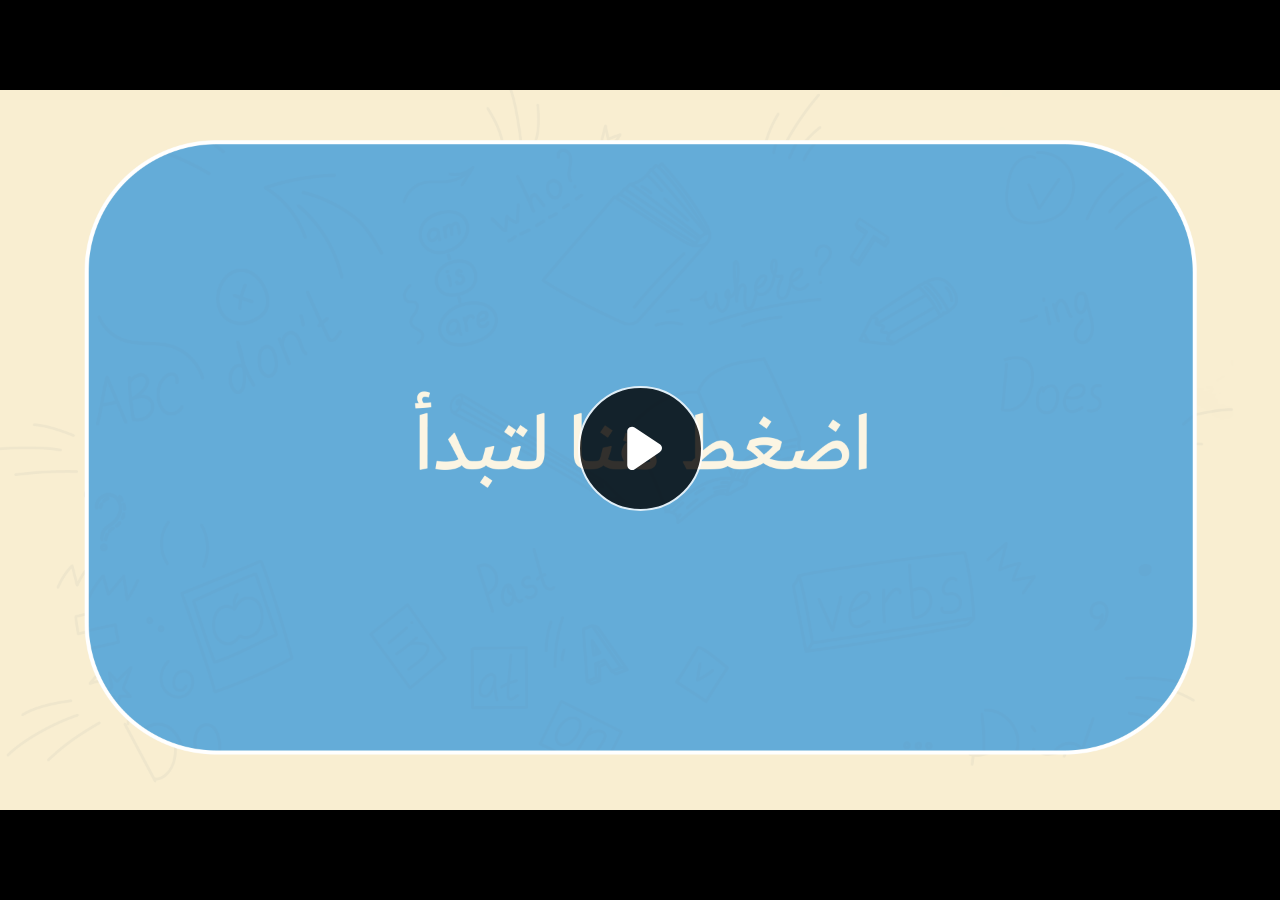
<file: index.html>
﻿<!doctype html>
<html lang="en-US">
<head>
  <meta charset="utf-8">
  <!-- Created using Storyline 360 - http://www.articulate.com  -->
  <!-- version: 3.77.30587.0 -->
  <title>EG.G6.AR.SEM1.UB.T3.S3.1 Q1</title>
  <meta http-equiv="x-ua-compatible" content="IE=edge"/>
  <meta name="viewport" content="width=device-width,initial-scale=1,user-scalable=no,shrink-to-fit=no,minimal-ui"/>
  <meta name="apple-mobile-web-app-capable" content="yes"/>
  <style>
    html, body { height: 100%; padding: 0; margin: 0 }
    #app { height: 100%; width: 100%; }
  </style>

  <script>
    window.DS = {};
    window.globals = {
      DATA_PATH_BASE: '',
      HAS_FRAME: true,
      HAS_SLIDE: true,

      lmsPresent: false,
      tinCanPresent: false,
      cmi5Present: false,
      aoSupport: false,
      scale: 'noscale',
      captureRc: false,
      browserSize: 'optimal',
      bgColor: '#282828',
      features: 'AccessibleVideo,ConnectionMessages,DropIn1,DropIn2,FullScreenToggle,LayerPresentAsDialog,MultipleQuizTracking,PlayerSpeedControl,StreamingVideo,UpdatedThemeEditor,UseAudioElement,VideoSync',
      themeName: 'unified',
      preloaderColor: '#FFFFFF',
      suppressAnalytics: false,
      productChannel: 'stable',
      publishSource: 'storyline',
      aid: 'aid|91157bde-8065-478c-9d48-2e928d1617b8',
      cid: 'cc2dd72d-1625-4023-839c-57291a036764',
      playerVersion: '3.77.30587.0',
      publishTimestamp: '2023-12-06T09:43:53.6286859Z',
      maxIosVideoElements: 10,
      connectionSettings: { message: 'You%20are%20offline.%20Trying%20to%20reconnect...', useDarkTheme: false, mode: 'disabled' },

      
      parseParams: function(qs) {
        if (window.globals.parsedParams != null) {
          return window.globals.parsedParams;
        }
        qs = (qs || window.location.search.substr(1)).split('+').join(' ');
        var params = {},
            tokens,
            re = /[?&]?([^=]+)=([^&]*)/g;

        while (tokens = re.exec(qs)) {
          params[decodeURIComponent(tokens[1]).trim()] =
            decodeURIComponent(tokens[2]).trim();
        }
        window.globals.parsedParams = params;
        return params;
      }

    };
  </script>
  <script>
    var isIe11 = ('ActiveXObject' in window || window.MSBlobBuilder != null)
      && window.msCrypto != null && !window.ActiveXObject;
    if (isIe11) {
      window.globals.unsupportedBrowser = true;
      document.write(atob('[base64]'));
    }
  </script>
  
  <script>window.THREE = { };</script>
  
</head>
<body style="background: #282828" class="cs-HTML theme-unified">
  <!-- 360 -->
  <script>!function(){var e,i=/iPhone/i,o=/iPod/i,n=/iPad/i,t=/\biOS-universal(?:.+)Mac\b/i,r=/\bAndroid(?:.+)Mobile\b/i,a=/Android/i,d=/(?:SD4930UR|\bSilk(?:.+)Mobile\b)/i,p=/Silk/i,l=/Windows Phone/i,u=/\bWindows(?:.+)ARM\b/i,b=/BlackBerry/i,s=/BB10/i,c=/Opera Mini/i,f=/\b(CriOS|Chrome)(?:.+)Mobile/i,h=/Mobile(?:.+)Firefox\b/i,v=function(e){return void 0!==e&&"MacIntel"===e.platform&&"number"==typeof e.maxTouchPoints&&e.maxTouchPoints>1&&"undefined"==typeof MSStream};e=function(e){var m={userAgent:"",platform:"",maxTouchPoints:0};e||"undefined"==typeof navigator?"string"==typeof e?m.userAgent=e:e&&e.userAgent&&(m={userAgent:e.userAgent,platform:e.platform,maxTouchPoints:e.maxTouchPoints||0}):m={userAgent:navigator.userAgent,platform:navigator.platform,maxTouchPoints:navigator.maxTouchPoints||0};var g=m.userAgent,y=g.split("[FBAN");void 0!==y[1]&&(g=y[0]),void 0!==(y=g.split("Twitter"))[1]&&(g=y[0]);var A=function(e){return function(i){return i.test(e)}}(g),w={apple:{phone:A(i)&&!A(l),ipod:A(o),tablet:!A(i)&&(A(n)||v(m))&&!A(l),universal:A(t),device:(A(i)||A(o)||A(n)||A(t)||v(m))&&!A(l)},amazon:{phone:A(d),tablet:!A(d)&&A(p),device:A(d)||A(p)},android:{phone:!A(l)&&A(d)||!A(l)&&A(r),tablet:!A(l)&&!A(d)&&!A(r)&&(A(p)||A(a)),device:!A(l)&&(A(d)||A(p)||A(r)||A(a))||A(/\bokhttp\b/i)},windows:{phone:A(l),tablet:A(u),device:A(l)||A(u)},other:{blackberry:A(b),blackberry10:A(s),opera:A(c),firefox:A(h),chrome:A(f),device:A(b)||A(s)||A(c)||A(h)||A(f)},any:!1,phone:!1,tablet:!1};return w.any=w.apple.device||w.android.device||w.windows.device||w.other.device,w.phone=w.apple.phone||w.android.phone||w.windows.phone,w.tablet=w.apple.tablet||w.android.tablet||w.windows.tablet,w}(),"object"==typeof exports&&"undefined"!=typeof module?module.exports=e:"function"==typeof define&&define.amd?define((function(){return e})):this.isMobile=e}();
    window.isMobile.apple.tablet = window.isMobile.apple.tablet ||
      (navigator.platform === 'MacIntel' && navigator.maxTouchPoints > 1);
    window.isMobile.apple.device = window.isMobile.apple.device || window.isMobile.apple.tablet;
    window.isMobile.tablet = window.isMobile.tablet || window.isMobile.apple.tablet;
    window.isMobile.any = window.isMobile.any || window.isMobile.apple.tablet;
  </script>

  <div id="focus-sink" tabindex="-1"></div>

  <div id="preso"></div>
  <script>
    (function() {

      var classTypes = [ 'desktop', 'mobile', 'phone', 'tablet' ];

      var addDeviceClasses = function(prefix, testObj) {
        var curr, i;
        for (i = 0; i < classTypes.length; i++) {
          curr = classTypes[i];
          if (testObj[curr]) {
            document.body.classList.add(prefix + curr);
          }
        }
      };

      var params = window.globals.parseParams(),
          isDevicePreview = params.devicepreview === '1',
          isPhoneOverride = params.deviceType === 'phone' || (isDevicePreview && params.phone == '1'),
          isTabletOverride = (params.deviceType === 'tablet' || isDevicePreview) && !isPhoneOverride,
          isMobileOverride = isPhoneOverride || isTabletOverride;

      var deviceView = {
        desktop: !window.isMobile.any && !isMobileOverride,
        mobile: window.isMobile.any || isMobileOverride,
        phone: isPhoneOverride || (window.isMobile.phone && !isTabletOverride),
        tablet: isTabletOverride || window.isMobile.tablet
      };

      window.globals.deviceView = deviceView;
      window.isMobile.desktop = !window.isMobile.any;
      window.isMobile.mobile = window.isMobile.any;

      addDeviceClasses('view-', deviceView);

    })();
  </script>
  
  <script src='story_content/user.js' type=text/javascript></script>
  <div class="slide-loader"></div>

  <script>
    var doc = document, loader = doc.body.querySelector('.slide-loader'); [ 1, 2, 3 ].forEach(function(n) { var d = doc.createElement('div'); d.style.backgroundColor = window.globals.preloaderColor; d.classList.add('mobile-loader-dot'); d.classList.add('dot' + n); loader.appendChild(d); });
  </script>

  <div class="mobile-load-title-overlay" style="display: none">
    <div class="mobile-load-title">EG.G6.AR.SEM1.UB.T3.S3.1 Q1</div>
  </div>

  <div class="mobile-chrome-warning"></div>

  
<style>
  .warn-connection-dialog {
    display: none;
    background: transparent;
    pointer-events: none;
    position: fixed;
    left: 0;
    top: 0;
    width: 100%;
    height: 100%;
    z-index: 999;
  }

  .warn-connection-content {
    border-radius: 4px;
    background: white;
    border: 1px solid #E7E7E7;
    color: #333333;
    box-shadow: 0 2px 4px rgba(0, 0, 0, 0.25);
    transition: all 150ms ease-out;
    position: absolute;
    white-space: nowrap;
  }

  .view-phone.is-landscape .warn-connection-content {
    left: 23px;
    bottom: 23px;
  }

  .view-tablet.is-landscape .warn-connection-content {
    left: 50%;
    top: 20px;
    transform: translateX(-50%);
  }

  .is-portrait .warn-connection-content {
    transform: translate(-50%, calc(-100% - 15px));
  }

  .warn-connection-content p {
    display: inline-block;
    margin: 0 8px 0 0;
    line-height: 33px;
    font-size: 11px;
  }

  .warn-connection-content svg {
    position: relative;
    vertical-align: middle;
    margin: 0 2px 2px 8px;
  }

  .view-desktop .warn-connection-content {
    left: 1.5em;
    bottom: 1.5em;
  }

  .view-desktop .warn-connection-content p {
    font-size: 1.1em;
  }

  .is-offline .warn-connection-dialog {
    display: block;
  }

  .is-offline .cs-panel * {
    pointer-events: none !important;
  }

  .is-offline .cs-panel {
    pointer-events: all !important;
  }

  .is-offline #nav-controls * {
    pointer-events: none !important;
  }

  .is-offline #nav-controls {
    pointer-events: all !important;
  }
</style>

<div class="warn-connection-dialog">
  <div class="warn-connection-content">
    <svg width="17" height="15" viewBox="0 0 17 15" xmlns="http://www.w3.org/2000/svg">
      <path fill="#8F0000" stroke="white" d="M16.07,12.98 L15.88,12.23 L9.51,1.21 C8.97,0.26,7.6,0.26,7.06,1.21 L0.69,12.23 C0.15,13.16,0.81,14.36,1.91,14.36 H14.65 C15.47,14.36,16.05,13.7,16.07,12.98 Z"/>
      <path fill="white" stroke="white" d="M8.58,5.5 C8.35,5.28,8.5,5.35,8.21,5.32 C8.09,5.35,7.97,5.49,7.96,5.67 C7.97,5.79,7.98,5.92,7.98,6.04 L7.98,6.04 C7.99,6.17,8,6.31,8.01,6.43 L8.01,6.44 C8.03,6.92,8.06,7.41,8.09,7.9 L8.09,7.9 C8.12,8.39,8.14,8.88,8.17,9.37 C8.17,9.39,8.18,9.42,8.2,9.44 C8.23,9.46,8.25,9.47,8.28,9.47 C8.31,9.47,8.34,9.46,8.35,9.44 C8.37,9.43,8.38,9.4,8.39,9.35 L8.39,9.34 C8.39,9.24,8.4,9.15,8.4,9.05 L8.4,9.05 C8.41,8.96,8.41,8.86,8.42,8.75 C8.43,8.44,8.45,8.12,8.47,7.81 L8.47,7.81 C8.49,7.49,8.51,7.18,8.53,6.87 C8.55,6.46,8.56,6.05,8.59,5.64 L8.6,5.62 C8.6,5.57,8.59,5.53,8.58,5.5 L8.21,5.32 Z"/>
      <circle fill="white" stroke="white" cx="8.3" cy="11.35" r="0.3"/>
    </svg>
    <p>You are offline. Trying to reconnect...</p>
  </div>
</div>

<script>
  (function() {
    window.DS.connection = {
      warningShown: false,
      assets: {},
      loadingAssetGroup: false,
      retryDelay: 500
    };

    var connectionSettings = window.globals.connectionSettings || {};

    // The `window.globals.features` variable must be set in `webpack.dev.config` when testing locally - it is not enough
    // to have it in the data - but it must be set there as well.
    var useConnectionMessages = window.AbortController != null &&
      window.location.protocol != 'file:' &&
      window.globals.features.indexOf('ConnectionMessages') != -1 &&
      connectionSettings.mode === 'normal';

    window.DS.connection.useConnectionMessages = useConnectionMessages

    var assetCount = 0;
    var checkLoadedId;


    if (useConnectionMessages && connectionSettings != null) {
      var contentEl = document.querySelector('.warn-connection-content');
      var messageEl = contentEl.querySelector('p')

      if (connectionSettings.useDarkTheme) {
        contentEl.style.borderColor = '#BABBBA';
        contentEl.style.backgroundColor = '#282828';
        contentEl.style.color = '#FFFFFF';
      }

      if (connectionSettings.message != null) {
        messageEl.textContent = window.decodeURIComponent(connectionSettings.message);
      }
    }

    function checkAssetsReady() {
      for (var i in DS.connection.assets) {
        if (!DS.connection.assets[i].success) {
          return false;
        }
      }
      return true;
    }

    function stopAssetGroup() {
      if (!useConnectionMessages) { return; }

      assetCount = 0;

      DS.connection.oldAssetGroup = DS.connection.assets;
      DS.connection.assets = {};
      DS.connection.loadingAssetGroup = false;
      clearInterval(checkLoadedId);
    }

    function startAssetGroup() {
      if (!useConnectionMessages) { return; }
      var ticks = 0;
      clearInterval(checkLoadedId);
      checkLoadedId = setInterval(function() {
        var loaded = 0;
        if (assetCount === 0 && loaded === 0) {
          clearInterval(checkLoadedId);
          return;
        }

        for (var i in DS.connection.assets) {
          if (DS.connection.assets[i].success) {
            loaded++;
          }
        }

        if (assetCount === loaded && checkAssetsReady()) {
          for (var i in DS.connection.assets) {
            if (DS.connection.assets[i].action) {
              DS.connection.assets[i].action();
            }
          }
          hideWarning();
          stopAssetGroup();
        }
      }, 100)
    }

    function requiredAsset(url, action, retry, type) {
      if (!useConnectionMessages) { return; }
      if (DS.connection.assets[url]) { return; }

      DS.connection.assets[url] = {
        success: false, action: action, retry: retry, type: type
      };
      assetCount = Object.keys(DS.connection.assets).length;
      if (!DS.connection.loadingAssetGroup) {
        startAssetGroup();
      }
      DS.connection.loadingAssetGroup = true;
    }

    function assetLoaded(url) {
      if (!useConnectionMessages) { return; }
      if (DS.connection.assets[url]) {
        DS.connection.assets[url].success = true;
      }
    }

    function assetFailed(url) {
      if (!useConnectionMessages) { return; }
      if (!DS.connection.assets[url]) {
        if (/\.js$/.test(url) && url.indexOf('transcripts') === -1) {
          setTimeout(function() {
            if (DS.connection.lastSlideLoaded != null) {
              DS.connection.lastSlideLoaded();
            }
          }, DS.connection.retryDelay);
        }
        return;
      }
      if (!DS.connection.warningShown) { showWarning(); }
      if (DS.connection.assets[url].retry) {
        setTimeout(function() {
          if (!DS.connection.assets[url].success) {
            DS.connection.assets[url].retry()
          }
        }, DS.connection.retryDelay);
      }
    }

    function hideWarning() {
      document.body.classList.remove('is-offline');
      DS.connection.warningShown = false;
    }
    DS.connection.hideWarning = hideWarning

    function showWarning(btn) {
      document.body.classList.add('is-offline')
      DS.connection.warningShown = true;
      updateWarningPosition();
    }

    function updateWarningPosition() {
      if (!DS.connection.warningShown) {
        return;
      }

      var isPortrait = document.body.classList.contains('is-portrait');
      var warningEl = document.querySelector('.warn-connection-content');

      if (isPortrait) {
        var slide = document.querySelector('.primary-slide');
        var slideRect = slide.getBoundingClientRect();

        warningEl.style.top = `${slideRect.top}px`
        warningEl.style.left = `${slideRect.left + slideRect.width / 2}px`
      } else {
        warningEl.style.top = null;
        warningEl.style.left = null;
      }

      window.requestAnimationFrame(updateWarningPosition);
    }

    // these will all be noops if the feature flag isn't set in
    // the data and `window.globals.features`
    DS.connection.requiredAsset = requiredAsset;
    DS.connection.assetLoaded = assetLoaded;
    DS.connection.assetFailed = assetFailed;
    DS.connection.stopAssetGroup = stopAssetGroup;
    DS.connection.startAssetGroup = startAssetGroup;
  })();
</script>


  <script>
    
    if (window.autoSpider && window.vInterfaceObject) {
      document.querySelector('.mobile-load-title-overlay').style.display = 'none';
    }
  </script>

  

  <link rel="stylesheet" href="html5/data/css/output.min.css" data-noprefix/>
</body>
<script src="html5/lib/scripts/bootstrapper.min.js"></script>
</html>
</file>
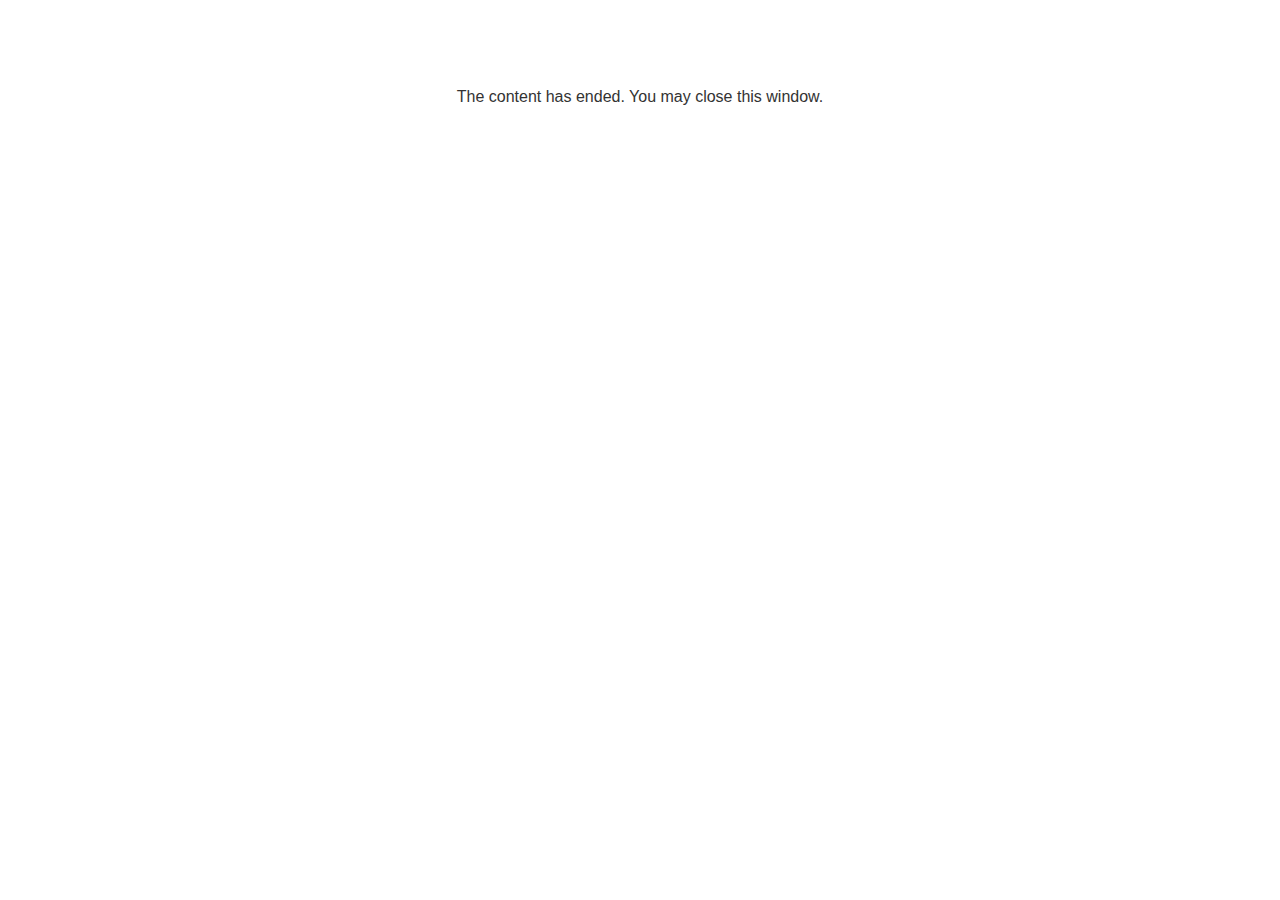
<file: lms/goodbye.html>
<!doctype html>
<html>
<body style="background-color: #ffffff;">

<p role="alert" style="color: #333333;font-family: Lato, articulate, tahoma, arial;font-size: medium;text-align: center;">
<br><br><br><br>
The content has ended. You may close this window.
</p>

</body>
</html>
</file>
<file: html5/data/css/output.min.css>
@font-face {
  font-family: 'LatoBold Charset1_ Bold7B6CBF2B';
  src: url('[data-uri]');
  font-style: normal;
  font-weight: normal;
}
@font-face {
  font-family: 'Lato Charset1_ 5g9fewOt7F18D52D';
  src: url('[data-uri]');
  font-style: normal;
  font-weight: normal;
}
@font-face {
  font-family: 'Dubai Medium Charset1_ EDD578AB';
  src: url('[data-uri]');
  font-style: normal;
  font-weight: normal;
}
@font-face {
  font-family: 'DubaiBold Charset1_Bold44E908E8';
  src: url('[data-uri]');
  font-style: normal;
  font-weight: normal;
}
@font-face {
  font-family: 'Dubai Charset1_ 5g0ikwW35C5F62B';
  src: url('[data-uri]');
  font-style: normal;
  font-weight: normal;
}
@font-face {
  font-family: 'Dubai Medium Charset0_v389EBE1D';
  src: url('[data-uri]');
  font-style: normal;
  font-weight: normal;
}
@font-face {
  font-family: 'Dubai Charset0_v8wz5Y8k741D6E07';
  src: url('[data-uri]');
  font-style: normal;
  font-weight: normal;
}
@font-face {
  font-family: 'DubaiBold Charset0_BoldD2773439';
  src: url('[data-uri]');
  font-style: normal;
  font-weight: normal;
}
.cs-HTML {
  background: rgba(40, 40, 40, 1);
}
.cs-npnxnanbnsnfns00001100101 .cs-infopanel  {
  box-shadow: 0 1px 0 rgba(0, 0, 0, 0);
  background: rgba(255, 255, 255, 1);
}
.cs-npnxnanbnsnfns00001100101 .cs-infopanel .cs-link {
  color: rgba(186, 187, 186, 1);
}
.cs-npnxnanbnsnfns00001100101 .cs-infopanel .cs-link:hover {
  color: rgba(255, 255, 255, 1);
}
.cs-npnxnanbnsnfns00001100101 .cs-infopanel .cs-name {
  color: rgba(68, 68, 68, 1);
}
.cs-npnxnanbnsnfns00001100101 .cs-infopanel .cs-title {
  color: rgba(153, 153, 153, 1);
}
.cs-npnxnanbnsnfns00001100101 .cs-infopanelpopup  {
  box-shadow: 0 1px 0 rgba(0, 0, 0, 0);
  background: rgba(0, 0, 0, 0);
}
.cs-npnxnanbnsnfns00001100101 .cs-infopanelpopup .cs-link {
  color: rgba(255, 0, 0, 1);
}
.cs-npnxnanbnsnfns00001100101 .cs-infopanelpopup .cs-link:hover {
  color: rgba(255, 255, 255, 1);
}
.cs-npnxnanbnsnfns00001100101 .cs-infopanelpopup .cs-name {
  color: rgba(255, 255, 255, 1);
}
.cs-npnxnanbnsnfns00001100101 .cs-infopanelpopup .cs-bio {
  color: rgba(186, 187, 186, 1);
}
.cs-npnxnanbnsnfns00001100101 .cs-timer  {
  color: rgba(186, 187, 186, 1);
}
.cs-npnxnanbnsnfns00001100101 .cs-duration stop:first-child {
  stop-color: rgba(60, 60, 60, 1);
}
.cs-npnxnanbnsnfns00001100101 .cs-duration stop:last-child {
  stop-color: rgba(60, 60, 60, 1);
}
.cs-npnxnanbnsnfns00001100101 .cs-elapsed stop:first-child {
  stop-color: rgba(254, 227, 71, 1);
}
.cs-npnxnanbnsnfns00001100101 .cs-elapsed stop:last-child {
  stop-color: rgba(254, 227, 71, 1);
}
.cs-npnxnanbnsnfns00001100101 .cs-timer .cs-pie .cs-innerstroke {
  stroke: rgba(199, 199, 199, 1);
}
.cs-npnxnanbnsnfns00001100101 .cs-timer .cs-pie .cs-innerborder {
  stroke: rgba(255, 255, 255, 1);
}
.cs-npnxnanbnsnfns00001100101 .cs-window  {
  box-shadow: 0 8px 5px rgba(0, 0, 0, 0.2);
  border-color: rgba(49, 99, 0, 0);
  background: rgba(33, 33, 33, 1);
  color: rgba(248, 248, 248, 1);
}
.cs-npnxnanbnsnfns00001100101 .cs-window .cs-diva {
  border-color: rgba(78, 78, 78, 1);
}
.cs-npnxnanbnsnfns00001100101 .cs-window .cs-divb {
  border-color: rgba(78, 78, 78, 0);
}
.cs-npnxnanbnsnfns00001100101 .cs-editor .cs-editor-slide {
  color: rgba(226, 226, 226, 1);
}
.cs-npnxnanbnsnfns00001100101 .cs-editor .cs-editor-html {
  color: rgba(186, 187, 186, 1);
}
.cs-npnxnanbnsnfns00001100101 .cs-editor .cs-editor-button {
  text-shadow: 0 1px 0 rgba(0, 0, 0, 0);
  color: rgba(255, 255, 255, 1);
  border-color: rgba(211, 211, 211, 1);
  background: rgba(34, 34, 34, 1);
}
.cs-npnxnanbnsnfns00001100101 .cs-editor .cs-editor-button:hover {
  background: rgba(68, 68, 68, 1);
}
.cs-npnxnanbnsnfns00001100101 .cs-editor .cs-editor-button:active {
  background: rgba(68, 68, 68, 1);
}
.cs-npnxnanbnsnfns00001100101 .cs-listitem  {
  color: rgba(186, 187, 186, 1);
  border-color: none;
  border: 1px solid transparent;
}
.cs-npnxnanbnsnfns00001100101 .cs-listitem:hover {
  background: rgba(255, 255, 255, 0.06);
  border-color: rgba(108, 108, 108, 1) !important;
  border-width: 1px;
  border-radius: 2px;
  border-style: solid;
  box-sizing: border-box;
}
.cs-npnxnanbnsnfns00001100101 .cs-listitem.hover {
  background: rgba(255, 255, 255, 0.06);
  border-color: rgba(108, 108, 108, 1) !important;
  border-width: 1px;
  border-radius: 2px;
  border-style: solid;
  box-sizing: border-box;
}
.cs-npnxnanbnsnfns00001100101 .cs-glossary  {
  color: rgba(186, 187, 186, 1);
}
.cs-npnxnanbnsnfns00001100101 .cs-glossary .cs-scrolling-panel {
  background: rgba(0, 0, 0, 0);
}
.cs-npnxnanbnsnfns00001100101 .cs-glossary .cs-term.cs-selected .cs-choice-list-trigger {
  color: rgba(255, 255, 255, 1);
  background: rgba(255, 255, 255, 1);
}
.cs-npnxnanbnsnfns00001100101 .cs-glossary .cs-term.cs-selected .cs-choice-list-trigger:focus {
  color: rgba(255, 255, 255, 1);
  background: rgba(255, 255, 255, 1);
}
.cs-npnxnanbnsnfns00001100101 .cs-glossary .cs-term:hover .cs-choice-list-trigger {
  background: rgba(186, 187, 186, 1);
}
.cs-npnxnanbnsnfns00001100101 .cs-glossary .cs-term.hover .cs-choice-list-trigger {
  background: rgba(186, 187, 186, 1);
}
.cs-npnxnanbnsnfns00001100101 .cs-glossary .cs-term .cs-choice-list-trigger:focus {
  background: rgba(186, 187, 186, 1);
}
.cs-npnxnanbnsnfns00001100101 .cs-glossary .cs-diva {
  border-color: rgba(0, 0, 0, 0);
}
.cs-npnxnanbnsnfns00001100101 .cs-glossary .cs-divb {
  border-color: rgba(0, 0, 0, 0);
}
.cs-npnxnanbnsnfns00001100101 .cs-glossary .cs-divc {
  border-color: rgba(0, 0, 0, 0);
}
.cs-npnxnanbnsnfns00001100101 .cs-glossary .cs-heading {
  color: rgba(248, 248, 248, 1);
  font-weight: 700;
}
.note-content p span {
  color: rgba(186, 187, 186, 1);
  line-height: 1.4em;
  font-size: 103.769%;
}
.cs-npnxnanbnsnfns00001100101 .cs-resource .cs-separator {
  border-color: rgba(0, 0, 0, 0);
}
.cs-npnxnanbnsnfns00001100101 .cs-outline  {
  color: rgba(45, 45, 45, 1);
}
.cs-npnxnanbnsnfns00001100101 .cs-outline .cs-diva {
  border-color: rgba(0, 0, 0, 0);
}
.cs-npnxnanbnsnfns00001100101 .cs-outline .cs-divb {
  border-color: rgba(0, 0, 0, 0);
}
.cs-npnxnanbnsnfns00001100101 .cs-outline .cs-divc {
  border-color: rgba(0, 0, 0, 0);
}
.cs-npnxnanbnsnfns00001100101 .cs-outline .cs-search-filter:hover {
  color: rgba(0, 0, 0, 0);
}
.cs-npnxnanbnsnfns00001100101 .cs-outline .cs-search-filter.hover {
  color: rgba(0, 0, 0, 0);
}
.cs-npnxnanbnsnfns00001100101 .cs-transcript  {
  color: rgba(255, 255, 255, 1);
}
.cs-npnxnanbnsnfns00001100101 .cs-transcript .cs-div {
  border-color: rgba(0, 0, 0, 0);
}
.cs-npnxnanbnsnfns00001100101 .cs-tabs:not(.topmenu-item) {
  color: rgba(248, 248, 248, 1);
}
.cs-npnxnanbnsnfns00001100101 .cs-tabs .cs-inner-button:not(.topmenu-item) {
  text-shadow: 0 1px 0 rgba(0, 0, 0, 0);
}
.cs-npnxnanbnsnfns00001100101 .cs-tabs:hover:not(.topmenu-item) {
  color: rgba(248, 248, 248, 1);
}
.cs-npnxnanbnsnfns00001100101 .cs-tabs.cs-selected {
  background: rgba(0, 0, 0, 0);
  color: rgba(248, 248, 248, 1);
}
.cs-npnxnanbnsnfns00001100101 .cs-seekcontrol  {
  background: rgba(0, 0, 0, 0);
  border-color: rgba(0, 0, 0, 0);
}
.cs-npnxnanbnsnfns00001100101 .cs-seekcontrol .cs-button:hover .cs-icon {
  fill: rgba(255, 255, 255, 1);
}
.cs-npnxnanbnsnfns00001100101 .cs-seekcontrol .cs-button.hover .cs-icon {
  fill: rgba(255, 255, 255, 1);
}
.cs-npnxnanbnsnfns00001100101 .cs-seekcontrol .cs-button .cs-icon-shadow {
  fill: rgba(0, 0, 0, 0);
}
.cs-npnxnanbnsnfns00001100101 .cs-seekcontrol .cs-button .cs-icon {
  fill: rgba(180, 180, 180, 1);
}
.cs-npnxnanbnsnfns00001100101 .cs-seekcontrol .cs-seek .cs-fill {
  background: rgba(255, 255, 255, 0.6);
}
.cs-npnxnanbnsnfns00001100101 .cs-seekcontrol .cs-seek {
  background: rgba(108, 108, 108, 1);
  border-color: rgba(0, 0, 0, 0);
}
.cs-npnxnanbnsnfns00001100101 .cs-searchinput .cs-input {
  color: rgba(186, 187, 186, 1);
  border-color: rgba(0, 0, 0, 0);
  background: rgba(255, 255, 255, 0.06);
}
.cs-npnxnanbnsnfns00001100101 .cs-searchinput .cs-input:focus {
  color: rgba(248, 248, 248, 1);
  background: rgba(41, 41, 41, 1);
}
.cs-npnxnanbnsnfns00001100101 .cs-searchinput .cs-input:hover {
  box-shadow: inset 0 0 1px 0 rgba(69, 126, 19, 0);
}
.cs-npnxnanbnsnfns00001100101 .cs-searchinput .cs-input.hover {
  box-shadow: inset 0 0 1px 0 rgba(69, 126, 19, 0);
}
.cs-npnxnanbnsnfns00001100101 .cs-searchinput .cs-button .cs-icon {
  fill: rgba(186, 187, 186, 1);
}
.cs-npnxnanbnsnfns00001100101 .cs-searchinput .cs-button:hover {
  fill: rgba(63, 133, 0, 1);
}
.cs-npnxnanbnsnfns00001100101 .cs-searchinput .cs-button.hover {
  fill: rgba(63, 133, 0, 1);
}
.cs-npnxnanbnsnfns00001100101 .cs-menu  {
  box-shadow: 0 1px 0 rgba(0, 0, 0, 0);
  background: rgba(33, 33, 33, 1);
}
.cs-npnxnanbnsnfns00001100101 .cs-topmenu-item.active .cs-tab {
  background: rgba(33, 33, 33, 1);
}
.cs-npnxnanbnsnfns00001100101 .cs-logo  {
  box-shadow: 0 1px 0 rgba(37, 75, 0, 1);
  background: rgba(255, 255, 255, 0);
}
.cs-npnxnanbnsnfns00001100101 .cs-checkbox  {
  color: rgba(255, 255, 255, 1);
}
.cs-npnxnanbnsnfns00001100101 .cs-checkbox:hover {
  border-color: rgba(175, 221, 130, 1);
}
.cs-npnxnanbnsnfns00001100101 .cs-checkbox.hover {
  border-color: rgba(175, 221, 130, 1);
}
.cs-npnxnanbnsnfns00001100101 .cs-checkbox .cs-box {
  color: rgba(255, 255, 255, 1);
  border-color: rgba(42, 83, 0, 1);
}
.cs-npnxnanbnsnfns00001100101 .cs-checkbox .cs-box:checked::after {
  color: rgba(43, 196, 0, 1);
}
.cs-npnxnanbnsnfns00001100101 .cs-button  {
  text-shadow: 0 1px 0 rgba(0, 0, 0, 0);
  color: rgba(186, 187, 186, 1);
  border-color: rgba(0, 0, 0, 0);
  background: rgba(0, 0, 0, 0);
  box-shadow: 0 1px 0 rgba(0, 0, 0, 0);
}
.cs-npnxnanbnsnfns00001100101 .cs-button .cs-icon {
  fill: rgba(186, 187, 186, 1);
}
.cs-npnxnanbnsnfns00001100101 .cs-button .cs-icon-shadow {
  fill: rgba(0, 0, 0, 0);
}
.cs-npnxnanbnsnfns00001100101 .cs-button:hover {
  background: rgba(248, 248, 248, 1);
}
.cs-npnxnanbnsnfns00001100101 .cs-button.hover {
  background: rgba(248, 248, 248, 1);
}
.cs-npnxnanbnsnfns00001100101 .cs-button:active {
  background: rgba(0, 0, 0, 0);
}
.cs-npnxnanbnsnfns00001100101 .cs-button.cs-disabled:hover {
  background: rgba(0, 0, 0, 0);
}
.cs-npnxnanbnsnfns00001100101 .cs-button.cs-disabled.hover {
  background: rgba(0, 0, 0, 0);
}
.cs-npnxnanbnsnfns00001100101 .cs-button.cs-disabled:active {
  background: rgba(0, 0, 0, 0);
}
.cs-npnxnanbnsnfns00001100101 .cs-button.cs-volume:hover {
  background: rgba(0, 0, 0, 0);
}
.cs-npnxnanbnsnfns00001100101 .cs-button.cs-volume.hover {
  background: rgba(0, 0, 0, 0);
}
.cs-npnxnanbnsnfns00001100101 .cs-button.cs-volume:active {
  background: rgba(0, 0, 0, 0);
}
.cs-npnxnanbnsnfns00001100101.cs-base  {
  color: rgba(186, 187, 186, 1);
  border-color: rgba(40, 40, 40, 1);
  background: rgba(40, 40, 40, 1);
}
.cs-npnxnanbnsnfns00001100101.cs-base .cs-separator .cs-diva {
  background: rgba(69, 69, 69, 1);
}
.cs-npnxnanbnsnfns00001100101.cs-base .cs-separator .cs-divb {
  background: rgba(0, 0, 0, 0);
}
.cs-npnxnanbnsnfns00001100101.cs-base .cs-topmenu-item.active .cs-tab {
  border-color: rgba(69, 69, 69, 1);
}
.cs-npnxnanbnsnfns00001100101.cs-base .cs-topmenu-item.active .cs-panel {
  border-color: rgba(69, 69, 69, 1);
}
.cs-npnxnanbnsnfns00001100101.cs-base .cs-left {
  background: rgba(33, 33, 33, 1);
}
.cs-npnxnanbnsnfns00001100101.cs-base .cs-area-primary .cs-slide-container {
  background: rgba(40, 40, 40, 1);
}
.cs-npnxnanbnsnfns00001100101.cs-base.cs-custom-theme .cs-brandhighlight-bg {
  background: rgba(79, 189, 244, 1) !important;
}
.cs-npnxnanbnsnfns00001100101.cs-base.cs-custom-theme .cs-brandhighlight-secondary-bg {
  background: rgba(255, 255, 255, 1) !important;
}
.cs-npnxnanbnsnfns00001100101.cs-base.cs-custom-theme .cs-brandhighlight-border {
  border-color: rgba(79, 189, 244, 1) !important;
}
.cs-npnxnanbnsnfns00001100101.cs-base.cs-custom-theme .cs-brandhighlight-text {
  color: rgba(79, 189, 244, 1) !important;
}
.cs-npnxnanbnsnfns00001100101.cs-base.cs-custom-theme .cs-brandhighlight-fill {
  fill: rgba(79, 189, 244, 1) !important;
}
.cs-npnxnanbnsnfns00001100101.cs-base.cs-custom-theme .cs-listitem.cs-selected {
  background-color: rgba(255, 255, 255, 0.06) !important;
}
.cs-npnxnanbnsnfns00001100101 .cs-volume::-moz-range-thumb {
  border-color: rgba(43, 85, 0, 1);
  box-shadow: inset 0 0 1px 0 rgba(43, 85, 0, 1);
  background: rgba(255, 255, 255, 1);
}
.cs-npnxnanbnsnfns00001100101 .cs-volume::-ms-thumb {
  border-color: rgba(43, 85, 0, 1);
  box-shadow: inset 0 0 1px 0 rgba(43, 85, 0, 1);
  background: rgba(255, 255, 255, 1);
}
.cs-npnxnanbnsnfns00001100101 .cs-volume::-webkit-slider-thumb {
  border-color: rgba(43, 85, 0, 1);
  box-shadow: inset 0 0 1px 0 rgba(43, 85, 0, 1);
  background: rgba(255, 255, 255, 1);
}
.cs-npnxnanbnsnfns00001100101 .cs-volume::-moz-range-track {
  border-color: rgba(66, 140, 1, 1);
  background: rgba(108, 108, 108, 1);
}
.cs-npnxnanbnsnfns00001100101 .cs-volume::-ms-track {
  border-color: rgba(66, 140, 1, 1);
  background: rgba(108, 108, 108, 1);
}
.cs-npnxnanbnsnfns00001100101 .cs-volume::-webkit-slider-runnable-track {
  border-color: rgba(66, 140, 1, 1);
  background: rgba(108, 108, 108, 1);
}
body.show-focus .tab-focus-box {
  box-shadow: 0 0 0 1px rgba(255, 255, 0, 1), 0 0 0 3px rgba(0, 32, 96, 1), 0 0 5px 5px rgba(255, 255, 0, 1);
  border-color: transparent;
  outline: 2px transparent solid;
}
.skipnav {
  box-shadow: 0 0 0 1px rgba(255, 255, 0, 1), 0 0 0 3px rgba(0, 32, 96, 1), 0 0 5px 5px rgba(255, 255, 0, 1);
  border-color: transparent;
  outline: 2px transparent solid;
}
.cs-npnxnanbnsnfns00001100101 .cs-listitem:hover {
  color: none;
}
.cs-npnxnanbnsnfns00001100101 .cs-listitem.hover {
  color: none;
}
.cs-npnxnanbnsnfns00001100101 .cs-listitem.cs-viewed {
  color: #BABBBA;
}
.cs-npnxnanbnsnfns00001100101 .cs-listitem {
  color: #BABBBA;
}
.cs-npnxnanbnsnfns00001100101 .cs-listitem:hover .cs-icon-carrot * {
  fill: none;
}
.cs-npnxnanbnsnfns00001100101 .cs-listitem.hover .cs-icon-carrot * {
  fill: none;
}
.cs-npnxnanbnsnfns00001100101 .cs-listitem .cs-icon-carrot {
  color: none;
  top: calc(3px);
}
.cs-npnxnanbnsnfns00001100101 .cs-listitem .cs-icon-carrot .cs-shadow {
  color: #F8F8F8;
}
.cs-npnxnanbnsnfns00001100101 .item-collapsible .is-scene {
  color: #F8F8F8 !important;
  font-weight: 700;
}
.cs-npnxnanbnsnfns00001100101 .is-scene .cs-icon-carrot * {
  color: #F8F8F8 !important;
  font-weight: 700;
}
.cs-npnxnanbnsnfns00001100101 .is-scene:not(.outline-links-collapse) > a {
  color: #F8F8F8;
}
.cs-npnxnanbnsnfns00001100101 .is-scene:not(.outline-links-collapse) .cs-icon-carrot * {
  fill: none !important;
  color: #F8F8F8 !important;
}
.cs-npnxnanbnsnfns00001100101 .tabs, .cs-npnxnanbnsnfns00001100101 .cs-logo {
  border-bottom: 1px solid rgba(108, 108, 108, 1);
}
.cs-npnxnanbnsnfns00001100101 .area-secondary-wrapper:after {
  background-image: url('[data-uri]');
  background-size: 100%;
}
.cs-npnxnanbnsnfns00001100101 .panel-footer {
  background: #212121;
}
.cs-npnxnanbnsnfns00001100101 #outline-search {
  background: rgba(255, 255, 255, 0.06);
  border-color: rgba(108, 108, 108, 1);
  border-width: 1px;
  border-style: solid;
}
.cs-npnxnanbnsnfns00001100101 .topmenu-panel #outline-search {
  background: #545454;
}
.cs-npnxnanbnsnfns00001100101 .search-icon circle, .cs-npnxnanbnsnfns00001100101 .search-icon path {
  stroke: #BABBBA;
}
.cs-npnxnanbnsnfns00001100101 #outline-search input[type   =search] {
  color: #F8F8F8;
}
.cs-npnxnanbnsnfns00001100101 #outline-search ::-webkit-input-placeholder {
  color: #BABBBA !important;
}
.cs-npnxnanbnsnfns00001100101 #outline-search :-ms-input-placeholder {
  color: #BABBBA !important;
}
.cs-npnxnanbnsnfns00001100101 #outline-search ::-moz-placeholder {
  color: #BABBBA !important;
  opacity: 1;
}
.cs-npnxnanbnsnfns00001100101 .cs-topmenu-item.active, body:not(.is-touchable-tablet) .cs-npnxnanbnsnfns00001100101 .cs-topmenu-item:hover {
  color: #F8F8F8;
}
.cs-npnxnanbnsnfns00001100101 .cs-topmenu-item.button-tapped {
  color: #F8F8F8;
}
.cs-npnxnanbnsnfns00001100101 .cs-topmenu-item.active .cs-tab, .cs-npnxnanbnsnfns00001100101 .cs-topmenu-item .cs-tab {
  background: transparent !important;
  border: none !important;
}
.cs-npnxnanbnsnfns00001100101 .top-tabs-drop-icon div {
  background: #BABBBA;
}
.cs-npnxnanbnsnfns00001100101 .cs-panel.topmenu-panel .panel-content, .cs-npnxnanbnsnfns00001100101 .top-tabs-drop {
  background: #212121;
}
.cs-npnxnanbnsnfns00001100101 .cs-topmenu-item.active .cs-panel {
  background: #212121;
}
.cs-npnxnanbnsnfns00001100101 .cs-menu.topmenu-panel, .cs-npnxnanbnsnfns00001100101 .top-tabs-drop {
  border: 1px solid rgba(69, 69, 69, 1) !important;
  border-radius: 3px;
}
.cs-npnxnanbnsnfns00001100101 .resources .resources-list a:hover {
  background: rgba(255, 255, 255, 0.06);
}
body:not(.is-touchable-tablet) .cs-npnxnanbnsnfns00001100101 .resources .resources-list a:hover {
  background: rgba(255, 255, 255, 0.06);
}
.cs-npnxnanbnsnfns00001100101 .resources .resources-list a.hover {
  background: rgba(255, 255, 255, 0.06);
}
body:not(.is-touchable-tablet) .cs-npnxnanbnsnfns00001100101 .resources .resources-list a.hover {
  background: rgba(255, 255, 255, 0.06);
}
.cs-npnxnanbnsnfns00001100101 .resources .resources-list a.button-tapped {
  background: rgba(255, 255, 255, 0.06);
}
.cs-npnxnanbnsnfns00001100101 .cs-icon path, .cs-npnxnanbnsnfns00001100101 .cs-icon rect, .cs-npnxnanbnsnfns00001100101 .cs-icon polygon, .cs-npnxnanbnsnfns00001100101 .menu-icon-wrapper.menu-icon-wrapper-hover path {
  fill: #BABBBA;
}
.cs-npnxnanbnsnfns00001100101 .cs-icon .icon-stroke-only {
  fill: none !important;
  stroke: #BABBBA !important;
}
body:not(.is-touchable-tablet) .cs-npnxnanbnsnfns00001100101 .cs-button:hover .cs-icon path, body:not(.is-touchable-tablet) .cs-npnxnanbnsnfns00001100101 .cs-button:hover .cs-icon rect, body:not(.is-touchable-tablet) .cs-npnxnanbnsnfns00001100101 .cs-button:hover .cs-icon polygon {
  fill: #F8F8F8;
}
body:not(.is-touchable-tablet) .cs-npnxnanbnsnfns00001100101 .cs-tabs:hover .search-icon circle, body:not(.is-touchable-tablet) .cs-npnxnanbnsnfns00001100101 .cs-tabs:hover .search-icon path {
  stroke: #F8F8F8;
}
.cs-npnxnanbnsnfns00001100101 .cs-button.button-tapped .cs-icon path, .cs-npnxnanbnsnfns00001100101 .cs-button.button-tapped .cs-icon rect, .cs-npnxnanbnsnfns00001100101 .cs-button.button-tapped .cs-icon polygon {
  fill: #F8F8F8;
}
body:not(.is-touchable-tablet) .cs-npnxnanbnsnfns00001100101 .cs-button:hover .cs-icon .icon-stroke-only {
  fill: none !important;
  stroke: #F8F8F8 !important;
}
.cs-npnxnanbnsnfns00001100101 .cs-button:button-tapped .cs-icon .icon-stroke-only {
  fill: none !important;
  stroke: #F8F8F8 !important;
}
.cs-npnxnanbnsnfns00001100101 .menu-icon-wrapper.menu-icon-wrapper-hover svg path {
  fill: #F8F8F8;
}
.floating-sidebar:not(.sidebar-closed) .cs-npnxnanbnsnfns00001100101 #hamburger .menu-icon-wrapper svg path {
  fill: #BABBBA;
}
.floating-sidebar:not(.sidebar-closed) .cs-npnxnanbnsnfns00001100101 #hamburger .menu-icon-wrapper.menu-icon-wrapper-hover svg path {
  fill: #F8F8F8;
}
.cs-npnxnanbnsnfns00001100101 .volume .btn:before {
  background-image: url('[data-uri]');
}
.cs-npnxnanbnsnfns00001100101 .volume-track {
  background: #6C6C6C;
}
.cs-npnxnanbnsnfns00001100101 .volume-icon circle {
  stroke: #BABBBA;
}
.cs-npnxnanbnsnfns00001100101 .cs-settings > .settings-panel {
  background: #212121;
  border: 1px solid rgba(69, 69, 69, 1) !important;
  border-radius: 3px;
}
.cs-npnxnanbnsnfns00001100101 .cs-settings > .panel-down-arrow {
  fill: #212121;
}
.cs-npnxnanbnsnfns00001100101 .switch-toggle .border {
  stroke: #7C7C7C;
}
.cs-npnxnanbnsnfns00001100101 .switch-toggle .thumb-off .thumb {
  fill: #A2A2A2;
}
.cs-npnxnanbnsnfns00001100101 .switch-toggle .thumb-on .track {
  fill: rgba(79, 189, 244, 1);
}
.cs-npnxnanbnsnfns00001100101 .switch-toggle .thumb-off .track {
  fill: rgba(255, 255, 255, 0.1);
}
.cs-npnxnanbnsnfns00001100101 .switch-label {
  color: #BABBBA;
}
.cs-npnxnanbnsnfns00001100101 .cs-panel .scrollarea-btn:after {
  background: rgba(179, 180, 179, 0.75);
}
.scrollarea-scrollbar:hover .scrollarea-btn:after, .scrollarea-scrollbar.highlight-scrollbar .scrollarea-btn:after {
  background: rgba(179, 180, 179, 0.75);
}
.floating-sidebar .sidebar-overlay {
  background: rgba(0, 0, 0, 0.85);
}
.cs-npnxnanbnsnfns00001100101 .overlay-message {
  background: rgba(0, 0, 0, 0.85);
}
.cs-npnxnanbnsnfns00001100101 .top-ui-bg, .cs-npnxnanbnsnfns00001100101 .bottom-ui-bg, .cs-npnxnanbnsnfns00001100101 .right-ui-bg, .cs-npnxnanbnsnfns00001100101 .left-ui-bg {
  background: rgba(40, 40, 40, 0.8);
}
.cs-npnxnanbnsnfns00001100101 .circle-progress-bg {
  fill: #282828;
}
.cs-npnxnanbnsnfns00001100101 .circle-progress-well {
  fill: #6C6C6C;
}
.cs-npnxnanbnsnfns00001100101 .circle-progress-pie {
  stroke: #6C6C6C;
}
.cs-npnxnanbnsnfns00001100101 .lightbox .option-pane {
  background: rgba(40, 40, 40, 0.8);
}
.cs-npnxnanbnsnfns00001100101 .lightbox .option-pane:before {
  background: #282828;
}
.cs-npnxnanbnsnfns00001100101 .message-window {
  background: #212121;
  border: 1px solid rgba(255, 255, 255, 1) !important;
  border-radius: 3px;
}
.cs-npnxnanbnsnfns00001100101 .message-window-header p, .cs-npnxnanbnsnfns00001100101 .message-window-text {
  color: #F8F8F8;
}
.cs-npnxnanbnsnfns00001100101 .message-window-header p {
  border-bottom: 1px solid rgba(255, 255, 255, 1);
}
.cs-npnxnanbnsnfns00001100101 .message-window button.slide-object-button {
  border: 1px solid rgba(255, 255, 255, 1) !important;
}
.cs-npnxnanbnsnfns00001100101 .message-window button.slide-object-button:hover {
  background: rgba(255, 255, 255, 0.06) !important;
}
.message-window .slide-object-button tspan, .message-window .slide-object-button-text tspan {
  fill: #F8F8F8 !important;
}
body:not(.is-touchable-tablet) .cs-npnxnanbnsnfns00001100101 .cs-button:hover .text {
  color: #F8F8F8;
}
.cs-npnxnanbnsnfns00001100101 .cs-button.button-tapped .text {
  color: #F8F8F8;
}
.cs-npnxnanbnsnfns00001100101.cs-base {
  background: #282828;
}
.cs-npnxnanbnsnfns00001100101 .cs-menu {
  background: transparent;
}
.cs-npnxnanbnsnfns00001100101 .progress-bar .progress-bar-fill:after {
  background: #FFFFFF !important;
}
.cs-npnxnanbnsnfns00001100101 .volume-dot {
  background: #FFFFFF !important;
}
.fn-npnxnanbsnfns00001100101 {
  font-family: 'Lato22AB4CAF';
  -webkit-font-variant-ligatures: no-common-ligatures;
  font-variant-ligatures: no-common-ligatures;
}
.fn-pxabnsnfns00001100101 {
  font-family: 'Lato22AB4CAF';
  -webkit-font-variant-ligatures: no-common-ligatures;
  font-variant-ligatures: no-common-ligatures;
}
.fn-npxnabnsnfns00001100101 {
  font-family: 'Lato22AB4CAF';
  -webkit-font-variant-ligatures: no-common-ligatures;
  font-variant-ligatures: no-common-ligatures;
}
.fn-npnxnanbnsnfns00001100101 {
  font-family: 'Lato22AB4CAF';
  -webkit-font-variant-ligatures: no-common-ligatures;
  font-variant-ligatures: no-common-ligatures;
}
.fn-pxabnsnfns00001100100 {
  font-family: 'Lato22AB4CAF';
  -webkit-font-variant-ligatures: no-common-ligatures;
  font-variant-ligatures: no-common-ligatures;
}
@font-face {
  font-family: 'Lato22AB4CAF';
  src: url('[data-uri]');
  font-style: normal;
  font-weight: bold;
}
@font-face {
  font-family: 'Lato22AB4CAF';
  src: url('[data-uri]');
  font-style: normal;
  font-weight: normal;
}
.cs-InvalidPromptSlide .cs-5VOnmayD9Zt-InvalidPromptSlide-btn0 {
  color: rgba(255, 255, 255, 1);
  border-color: rgba(211, 211, 211, 1);
  background: rgba(34, 34, 34, 1);
  text-shadow: 0 1px 0 rgba(0, 0, 0, 0);
}
.cs-InvalidPromptSlide .cs-5VOnmayD9Zt-InvalidPromptSlide-btn0 .cs-html {
  color: rgba(186, 187, 186, 1);
}
.cs-InvalidPromptSlide .cs-5VOnmayD9Zt-InvalidPromptSlide-btn0 .cs-slide {
  border-color: rgba(226, 226, 226, 1);
}
.cs-InvalidPromptSlide .cs-5VOnmayD9Zt-InvalidPromptSlide-btn0:hover {
  background: rgba(68, 68, 68, 1);
}
.cs-InvalidPromptSlide .cs-5VOnmayD9Zt-InvalidPromptSlide-btn0:active {
  background: rgba(68, 68, 68, 1);
}
.cs-PrintPromptSlide .cs-5VOnmayD9Zt-PrintPromptSlide-btn0 {
  color: rgba(255, 255, 255, 1);
  border-color: rgba(211, 211, 211, 1);
  background: rgba(34, 34, 34, 1);
  text-shadow: 0 1px 0 rgba(0, 0, 0, 0);
}
.cs-PrintPromptSlide .cs-5VOnmayD9Zt-PrintPromptSlide-btn0 .cs-html {
  color: rgba(186, 187, 186, 1);
}
.cs-PrintPromptSlide .cs-5VOnmayD9Zt-PrintPromptSlide-btn0 .cs-slide {
  border-color: rgba(226, 226, 226, 1);
}
.cs-PrintPromptSlide .cs-5VOnmayD9Zt-PrintPromptSlide-btn0:hover {
  background: rgba(68, 68, 68, 1);
}
.cs-PrintPromptSlide .cs-5VOnmayD9Zt-PrintPromptSlide-btn0:active {
  background: rgba(68, 68, 68, 1);
}
.cs-ScrollPromptSlide .cs-5VOnmayD9Zt-ScrollPromptSlide-btn0 {
  color: rgba(255, 255, 255, 1);
  border-color: rgba(211, 211, 211, 1);
  background: rgba(34, 34, 34, 1);
  text-shadow: 0 1px 0 rgba(0, 0, 0, 0);
}
.cs-ScrollPromptSlide .cs-5VOnmayD9Zt-ScrollPromptSlide-btn0 .cs-html {
  color: rgba(186, 187, 186, 1);
}
.cs-ScrollPromptSlide .cs-5VOnmayD9Zt-ScrollPromptSlide-btn0 .cs-slide {
  border-color: rgba(226, 226, 226, 1);
}
.cs-ScrollPromptSlide .cs-5VOnmayD9Zt-ScrollPromptSlide-btn0:hover {
  background: rgba(68, 68, 68, 1);
}
.cs-ScrollPromptSlide .cs-5VOnmayD9Zt-ScrollPromptSlide-btn0:active {
  background: rgba(68, 68, 68, 1);
}
.cs-ResumePromptSlide .cs-5VOnmayD9Zt-ResumePromptSlide-btn0 {
  color: rgba(255, 255, 255, 1);
  border-color: rgba(211, 211, 211, 1);
  background: rgba(34, 34, 34, 1);
  text-shadow: 0 1px 0 rgba(0, 0, 0, 0);
}
.cs-ResumePromptSlide .cs-5VOnmayD9Zt-ResumePromptSlide-btn0 .cs-html {
  color: rgba(186, 187, 186, 1);
}
.cs-ResumePromptSlide .cs-5VOnmayD9Zt-ResumePromptSlide-btn0 .cs-slide {
  border-color: rgba(226, 226, 226, 1);
}
.cs-ResumePromptSlide .cs-5VOnmayD9Zt-ResumePromptSlide-btn0:hover {
  background: rgba(68, 68, 68, 1);
}
.cs-ResumePromptSlide .cs-5VOnmayD9Zt-ResumePromptSlide-btn0:active {
  background: rgba(68, 68, 68, 1);
}
.cs-ResumePromptSlide .cs-5VOnmayD9Zt-ResumePromptSlide-btn1 {
  color: rgba(255, 255, 255, 1);
  border-color: rgba(211, 211, 211, 1);
  background: rgba(34, 34, 34, 1);
  text-shadow: 0 1px 0 rgba(0, 0, 0, 0);
}
.cs-ResumePromptSlide .cs-5VOnmayD9Zt-ResumePromptSlide-btn1 .cs-html {
  color: rgba(186, 187, 186, 1);
}
.cs-ResumePromptSlide .cs-5VOnmayD9Zt-ResumePromptSlide-btn1 .cs-slide {
  border-color: rgba(226, 226, 226, 1);
}
.cs-ResumePromptSlide .cs-5VOnmayD9Zt-ResumePromptSlide-btn1:hover {
  background: rgba(68, 68, 68, 1);
}
.cs-ResumePromptSlide .cs-5VOnmayD9Zt-ResumePromptSlide-btn1:active {
  background: rgba(68, 68, 68, 1);
}
.cs-ExternalInterfaceErrorSlide .cs-buttonOK {
  color: rgba(255, 255, 255, 1);
  border-color: rgba(211, 211, 211, 1);
  background: rgba(34, 34, 34, 1);
  text-shadow: 0 1px 0 rgba(0, 0, 0, 0);
}
.cs-ExternalInterfaceErrorSlide .cs-buttonOK .cs-html {
  color: rgba(186, 187, 186, 1);
}
.cs-ExternalInterfaceErrorSlide .cs-buttonOK .cs-slide {
  border-color: rgba(226, 226, 226, 1);
}
.cs-ExternalInterfaceErrorSlide .cs-buttonOK:hover {
  background: rgba(68, 68, 68, 1);
}
.cs-ExternalInterfaceErrorSlide .cs-buttonOK:active {
  background: rgba(68, 68, 68, 1);
}
</file>
